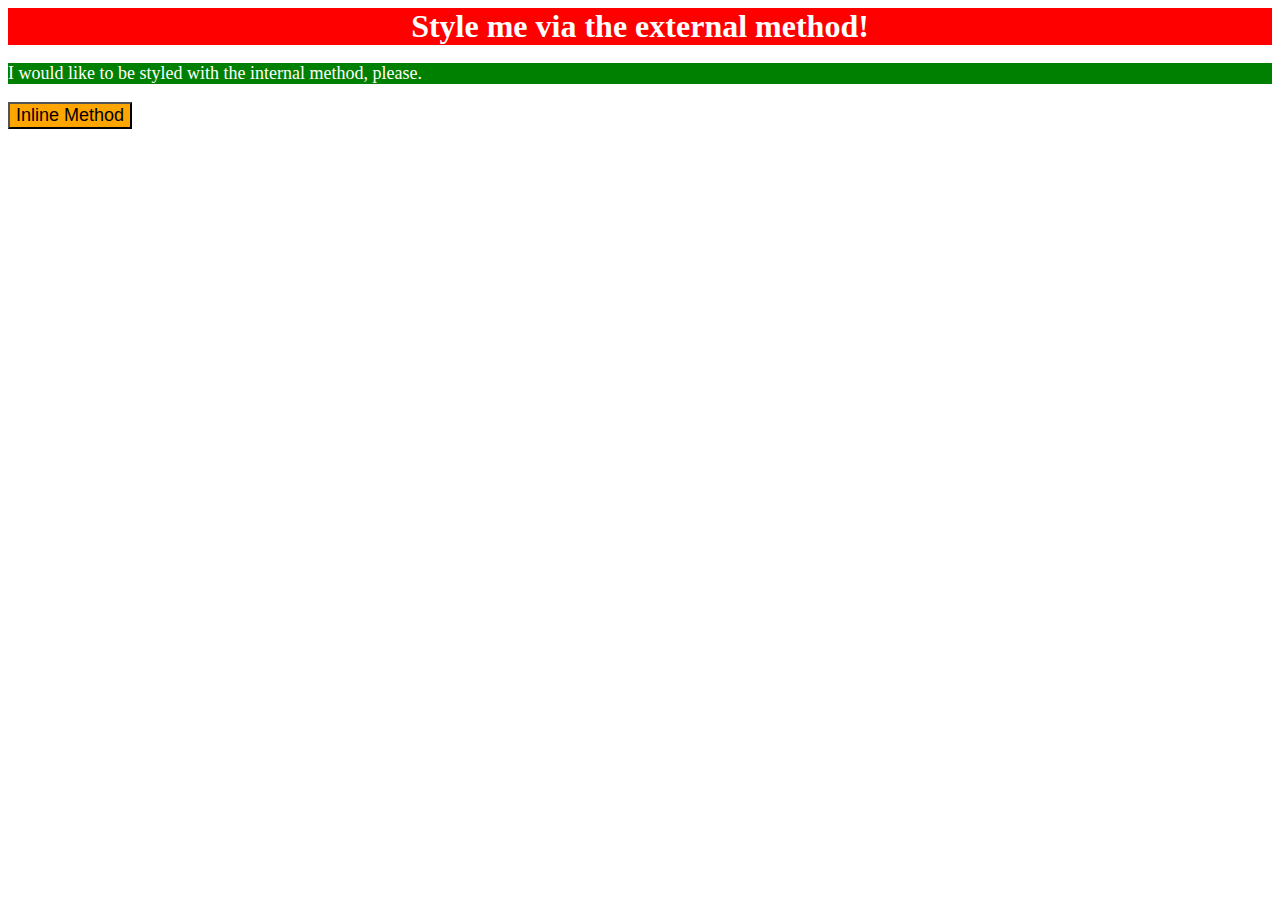
<file: foundations/intro-to-css/01-css-methods/index.html>
<!DOCTYPE html>
<html lang="en">
  <head>
    <meta charset="UTF-8">
    <meta http-equiv="X-UA-Compatible" content="IE=edge">
    <meta name="viewport" content="width=device-width, initial-scale=1.0">
    <link rel="stylesheet" href="styles.css">
    <title>Methods for Adding CSS</title>
    <style>
      p {
        color: white;
        background-color: green;
        font-size: 18px;
        
      }
    </style>
  </head>
  <body>
    <div>Style me via the external method!</div>
    <p>I would like to be styled with the internal method, please.</p>
    <button style="background-color: orange; font-size: 18px">Inline Method</button>
  </body>
</html>
</file>
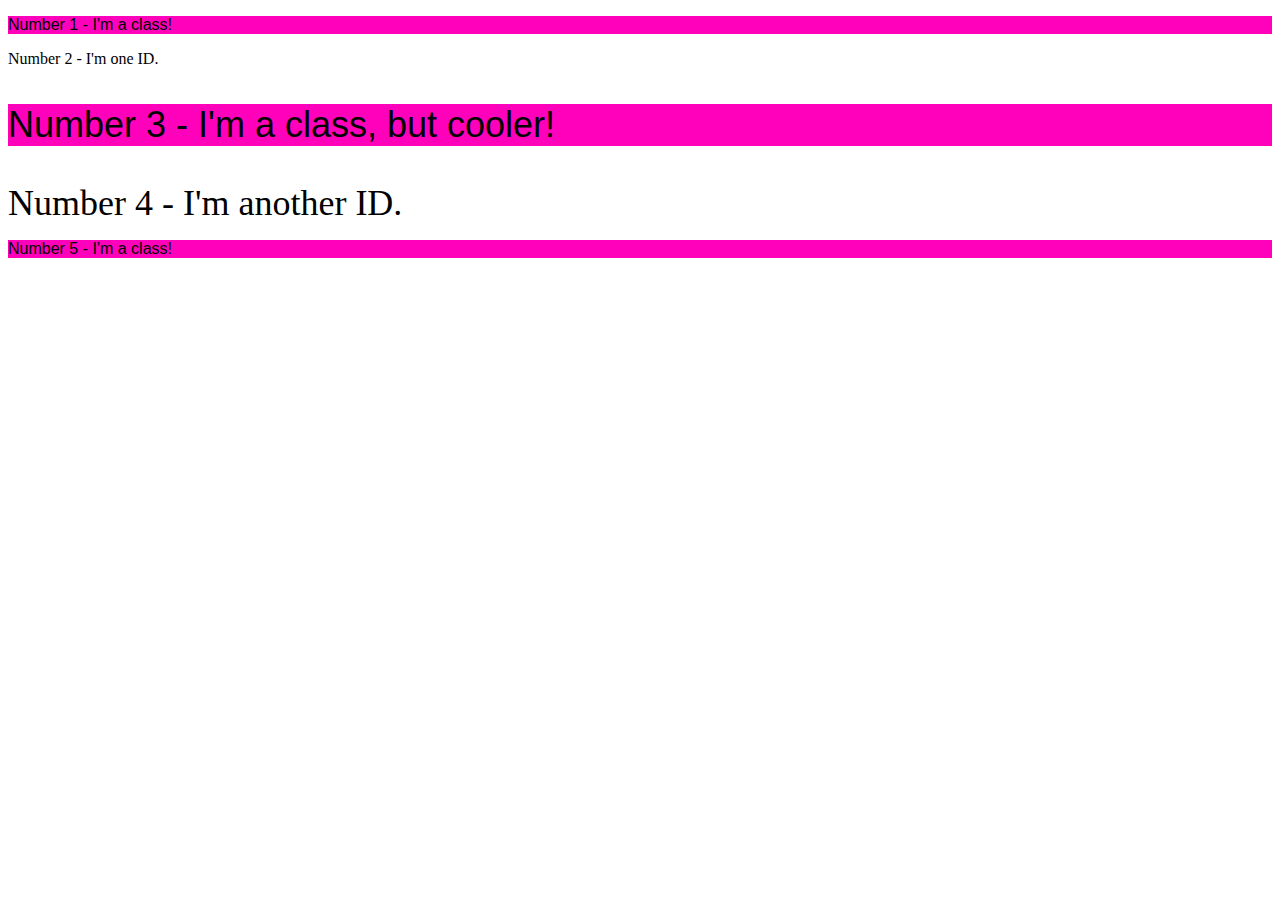
<file: foundations/intro-to-css/02-class-id-selectors/index.html>
<!DOCTYPE html>
<html lang="en">
  <head>
    <meta charset="UTF-8">
    <meta http-equiv="X-UA-Compatible" content="IE=edge">
    <meta name="viewport" content="width=device-width, initial-scale=1.0">
    <title>Class and ID Selectors</title>
    <link rel="stylesheet" href="style.css">
  </head>
  <body>
    <p class="odd_numbers">Number 1 - I'm a class!</p>
    <div id="2">Number 2 - I'm one ID.</div>
    <p class="odd_numbers font_size">Number 3 - I'm a class, but cooler!</p>
    <div class="font_size" id="4">Number 4 - I'm another ID.</div>
    <p class="odd_numbers">Number 5 - I'm a class!</p>
  </body>
</html>
</file>
<file: foundations/intro-to-css/01-css-methods/styles.css>
div {
    color: white;
    background-color: red;
    font-size: 32px;
    font-weight: bold;
    text-align: center;

}
</file>
<file: foundations/intro-to-css/02-class-id-selectors/style.css>
/* Add CSS Styling */

.odd_numbers {
  background-color: rgb(255, 0, 187);
  font-family: Verdana, Geneva, Tahoma, sans-serif
}
#2 {
  color: rgb(0, 42, 255);
  font-size: 36px;
}
#4 {
  color: rgb(0, 255, 34);
  font-weight: bold;
}

.font_size {
  font-size: 36px;
}
</file>
